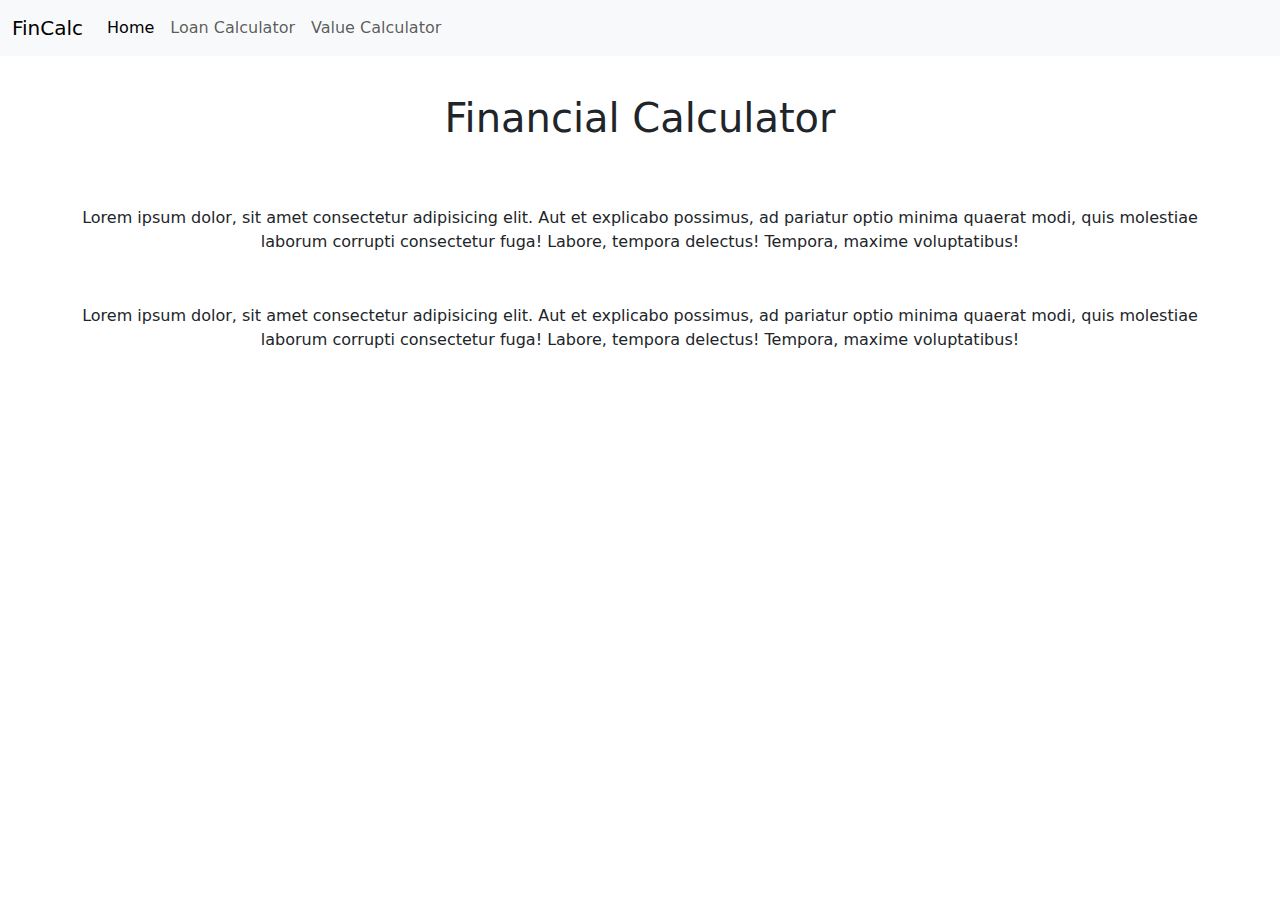
<file: index.html>
<!DOCTYPE html>
<html lang="en">

<head>
    <meta charset="UTF-8">
    <meta name="viewport" content="width=device-width, initial-scale=1.0">
    <title>Financial Calculator</title>
    <link rel="stylesheet" href="styles.css">
    <link href="https://cdn.jsdelivr.net/npm/bootstrap@5.3.3/dist/css/bootstrap.min.css" rel="stylesheet"
        integrity="sha384-QWTKZyjpPEjISv5WaRU9OFeRpok6YctnYmDr5pNlyT2bRjXh0JMhjY6hW+ALEwIH" crossorigin="anonymous">
</head>

<body>
    <header>
        <nav class="navbar navbar-expand-lg bg-body-tertiary">
            <div class="container-fluid">
                <a class="navbar-brand" href="index.html">FinCalc</a>
                <button class="navbar-toggler" type="button" data-bs-toggle="collapse"
                    data-bs-target="#navbarNavAltMarkup" aria-controls="navbarNavAltMarkup" aria-expanded="false"
                    aria-label="Toggle navigation">
                    <span class="navbar-toggler-icon"></span>
                </button>
                <div class="collapse navbar-collapse" id="navbarNavAltMarkup">
                    <div class="navbar-nav">
                        <a class="nav-link active" aria-current="page" href="index.html">Home</a>
                        <a class="nav-link" href="mortCalc.html">Loan Calculator</a>
                        <a class="nav-link" href="valCalc.html">Value Calculator</a>

                    </div>
                </div>
            </div>
        </nav>
    </header>
    <main>
        <h1 class="title">
            Financial Calculator
        </h1>
        <div class="main-para">
            <p>Lorem ipsum dolor, sit amet consectetur adipisicing elit. Aut et explicabo possimus, ad pariatur optio
                minima
                quaerat modi, quis molestiae laborum corrupti consectetur fuga! Labore, tempora delectus! Tempora,
                maxime
                voluptatibus!</p>
            <p>Lorem ipsum dolor, sit amet consectetur adipisicing elit. Aut et explicabo possimus, ad pariatur optio
                minima
                quaerat modi, quis molestiae laborum corrupti consectetur fuga! Labore, tempora delectus! Tempora,
                maxime
                voluptatibus!</p>
        </div>

    </main>
    <footer>

    </footer>
    <script src="script.js"></script>
    <script src="https://cdn.jsdelivr.net/npm/bootstrap@5.3.3/dist/js/bootstrap.bundle.min.js"
        integrity="sha384-YvpcrYf0tY3lHB60NNkmXc5s9fDVZLESaAA55NDzOxhy9GkcIdslK1eN7N6jIeHz"
        crossorigin="anonymous"></script>

</body>

</html>
</file>
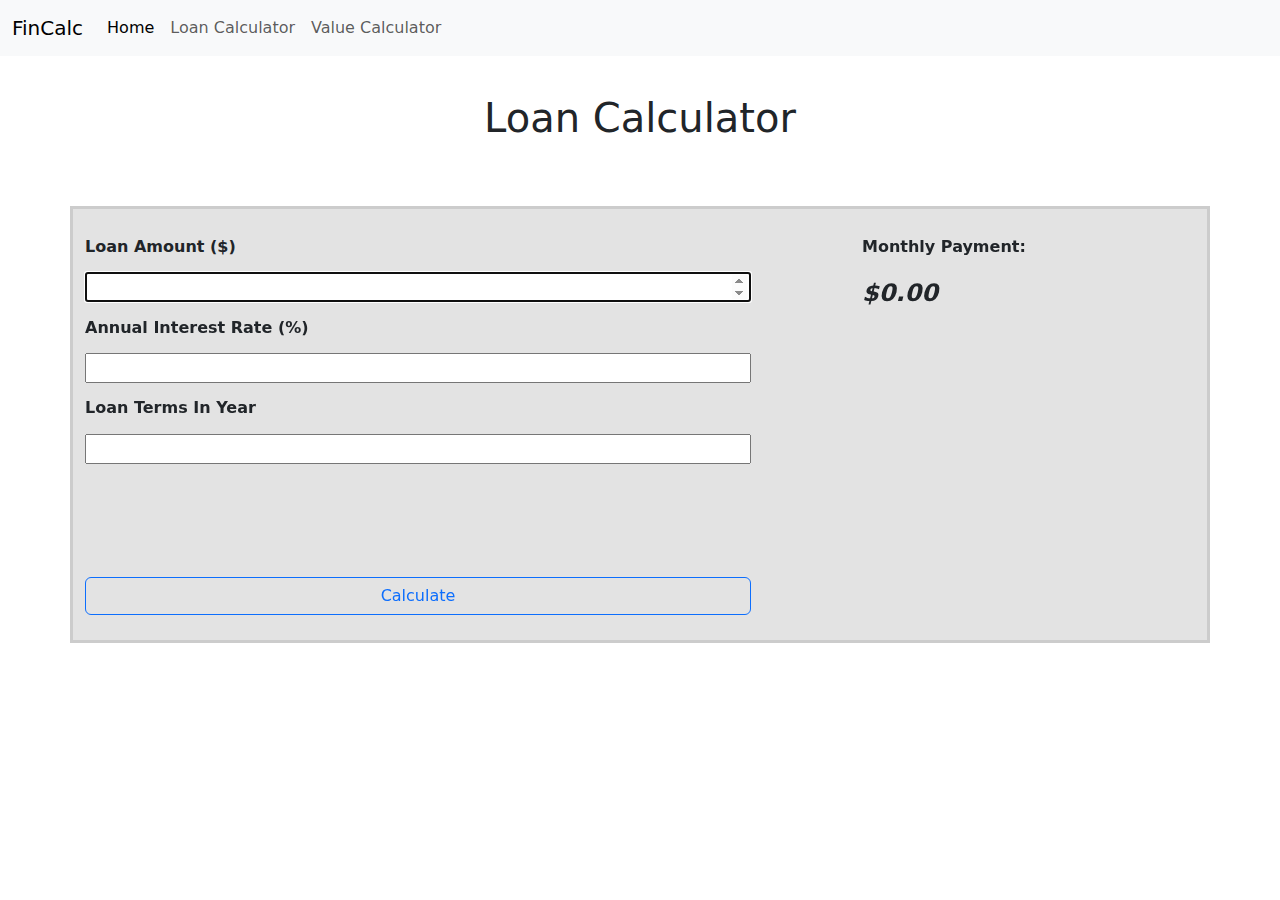
<file: mortCalc.html>
<!DOCTYPE html>
<html lang="en">

<head>
    <meta charset="UTF-8">
    <meta name="viewport" content="width=device-width, initial-scale=1.0">
    <title>Financial Calculator</title>
    <link rel="stylesheet" href="styles.css">
    <link href="https://cdn.jsdelivr.net/npm/bootstrap@5.3.3/dist/css/bootstrap.min.css" rel="stylesheet"
        integrity="sha384-QWTKZyjpPEjISv5WaRU9OFeRpok6YctnYmDr5pNlyT2bRjXh0JMhjY6hW+ALEwIH" crossorigin="anonymous">
</head>

<body>
    <header>
        <nav class="navbar navbar-expand-lg bg-body-tertiary">
            <div class="container-fluid">
                <a class="navbar-brand" href="index.html">FinCalc</a>
                <button class="navbar-toggler" type="button" data-bs-toggle="collapse"
                    data-bs-target="#navbarNavAltMarkup" aria-controls="navbarNavAltMarkup" aria-expanded="false"
                    aria-label="Toggle navigation">
                    <span class="navbar-toggler-icon"></span>
                </button>
                <div class="collapse navbar-collapse" id="navbarNavAltMarkup">
                    <div class="navbar-nav">
                        <a class="nav-link active" aria-current="page" href="index.html">Home</a>
                        <a class="nav-link" href="mortCalc.html">Loan Calculator</a>
                        <a class="nav-link" href="valCalc.html">Value Calculator</a>

                    </div>
                </div>
            </div>
        </nav>
    </header>
    <main>
        <h1 class="title">
            Loan Calculator
        </h1>
        <div class="container">
            <div class="form-container">
                <div class="input-container">
                    <label for="loanAmount">Loan Amount ($)</label>
                    <input type="number" id="loanAmount" autofocus>
                    <label for="annualRate">Annual Interest Rate (%)</label>
                    <input type="number" id="annualRate">
                    <label for="loanLength">Loan Terms In Year</label>
                    <input type="number" id="loanLength">
                </div>

                <button type="button" class="btn btn-outline-primary" onclick="calculateMortgage()">Calculate</button>
            </div>
            <div class="result-container">
                <p><strong>Monthly Payment:</strong></p>
                <p id="result"><em>$0.00</em></p>
            </div>
        </div>
    </main>
    <footer>

    </footer>
    <script src="script.js"></script>
    <script src="https://cdn.jsdelivr.net/npm/bootstrap@5.3.3/dist/js/bootstrap.bundle.min.js"
        integrity="sha384-YvpcrYf0tY3lHB60NNkmXc5s9fDVZLESaAA55NDzOxhy9GkcIdslK1eN7N6jIeHz"
        crossorigin="anonymous"></script>

</body>

</html>
</file>
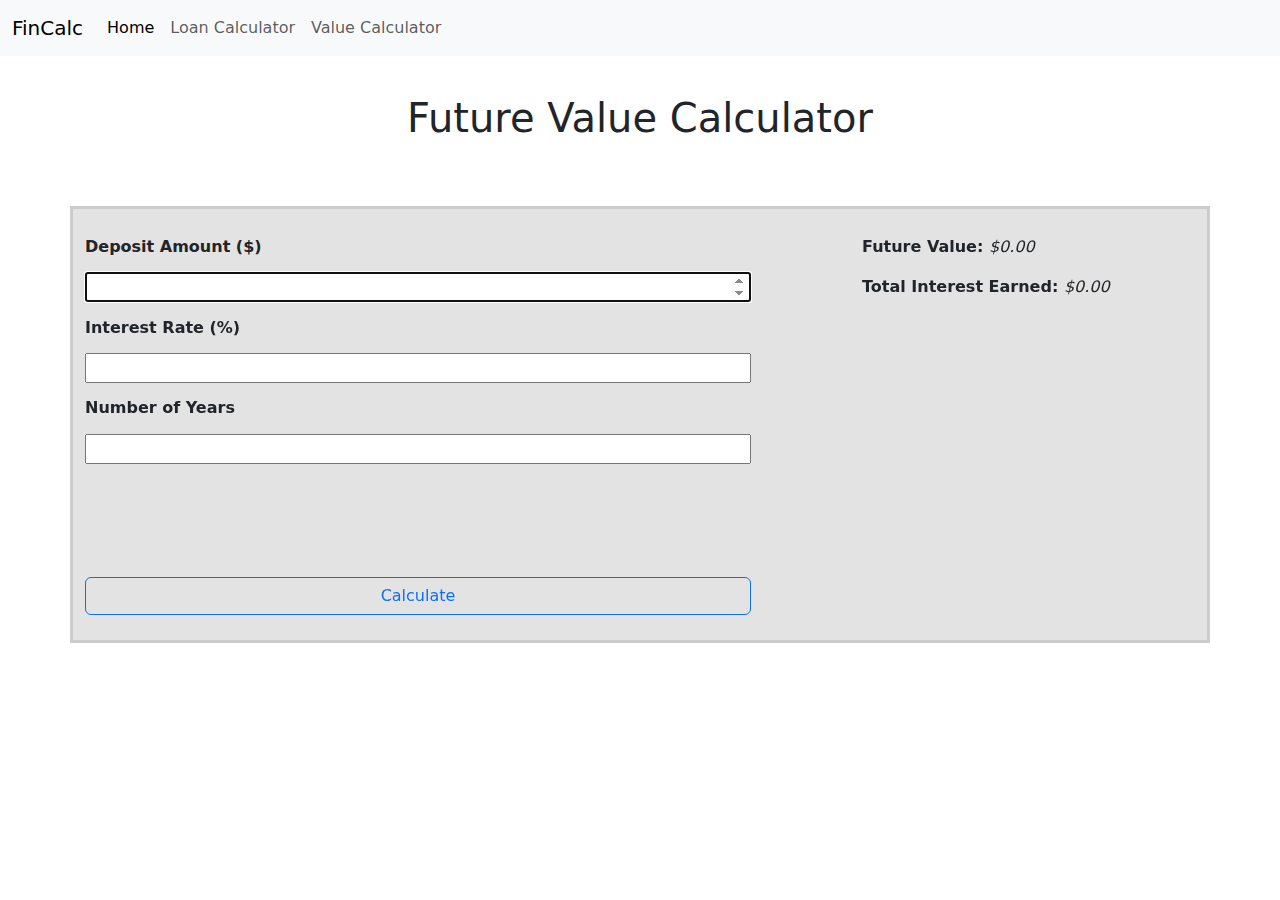
<file: valCalc.html>
<!DOCTYPE html>
<html lang="en">

<head>
    <meta charset="UTF-8">
    <meta name="viewport" content="width=device-width, initial-scale=1.0">
    <title>Financial Calculator</title>
    <link rel="stylesheet" href="styles.css">
    <link href="https://cdn.jsdelivr.net/npm/bootstrap@5.3.3/dist/css/bootstrap.min.css" rel="stylesheet"
        integrity="sha384-QWTKZyjpPEjISv5WaRU9OFeRpok6YctnYmDr5pNlyT2bRjXh0JMhjY6hW+ALEwIH" crossorigin="anonymous">

</head>

<body>
    <header>
        <nav class="navbar navbar-expand-lg bg-body-tertiary">
            <div class="container-fluid">
                <a class="navbar-brand" href="index.html">FinCalc</a>
                <button class="navbar-toggler" type="button" data-bs-toggle="collapse"
                    data-bs-target="#navbarNavAltMarkup" aria-controls="navbarNavAltMarkup" aria-expanded="false"
                    aria-label="Toggle navigation">
                    <span class="navbar-toggler-icon"></span>
                </button>
                <div class="collapse navbar-collapse" id="navbarNavAltMarkup">
                    <div class="navbar-nav">
                        <a class="nav-link active" aria-current="page" href="index.html">Home</a>
                        <a class="nav-link" href="mortCalc.html">Loan Calculator</a>
                        <a class="nav-link" href="valCalc.html">Value Calculator</a>

                    </div>
                </div>
            </div>
        </nav>
    </header>
    <main>
        <h1 class="title">
            Future Value Calculator
        </h1>
        <div class="container">
            <div class="form-container">
                <div class="input-container">
                    <label for="depositAmount">Deposit Amount ($)</label>
                    <input type="number" id="depositAmount" autofocus>
                    <label for="interestRate">Interest Rate (%)</label>
                    <input type="number" id="interestRate">
                    <label for="numberOfYears">Number of Years</label>
                    <input type="number" id="numberOfYears">
                </div>

                <button type="button" class="btn btn-outline-primary" onclick="calculateValue()">Calculate</button>
            </div>
            <div class="result-container">
                <p><strong>Future Value: </strong><span id="futureValue"><em>$0.00</em></span></p>
                <p><strong>Total Interest Earned: </strong><span id="totalInterest"><em>$0.00</em></span></p>
            </div>
        </div>
    </main>
    <footer>

    </footer>
    <script src="script.js"></script>
    <script src="https://cdn.jsdelivr.net/npm/bootstrap@5.3.3/dist/js/bootstrap.bundle.min.js"
        integrity="sha384-YvpcrYf0tY3lHB60NNkmXc5s9fDVZLESaAA55NDzOxhy9GkcIdslK1eN7N6jIeHz"
        crossorigin="anonymous"></script>

</body>

</html>
</file>
<file: styles.css>
nav {
  justify-content: center;
  display: flex;
}

.title {
  text-align: center;
  margin-top: 3%;
}

.main-para {
  margin: 5%;
  text-align: center;
}
.main-para p {
  margin-bottom: 50px; /* Add space between paragraphs */
}

/* Mortgage Css */

.container {
  margin-top: 5%;
  display: flex;
  justify-content: space-between; /* Adjust alignment as needed */
  align-items: flex-start; /* Adjust alignment as needed */
  background-color: rgb(227, 227, 227);
  padding: 2%;
  border: 3px solid #ccc; /* Add border with color #ccc */
}

.form-container {
  width: 60%; /* Adjust width as needed */
  display: flex;
  flex-direction: column; /* Display inputs in columns */
}

.input-container {
  margin-bottom: 15%; /* Add space between input groups */
  display: flex;
  flex-direction: column;
  font-weight: bold;
}

.input-container label,
.input-container input {
  margin-bottom: 2%; /* Add space between each label and input */
}
.result-container {
  width: 30%; /* Adjust width as needed */
}

#result {
  font-size: 24px; /* Adjust font size as needed */
  font-style: italic;
  font-weight: bolder;
}
</file>
